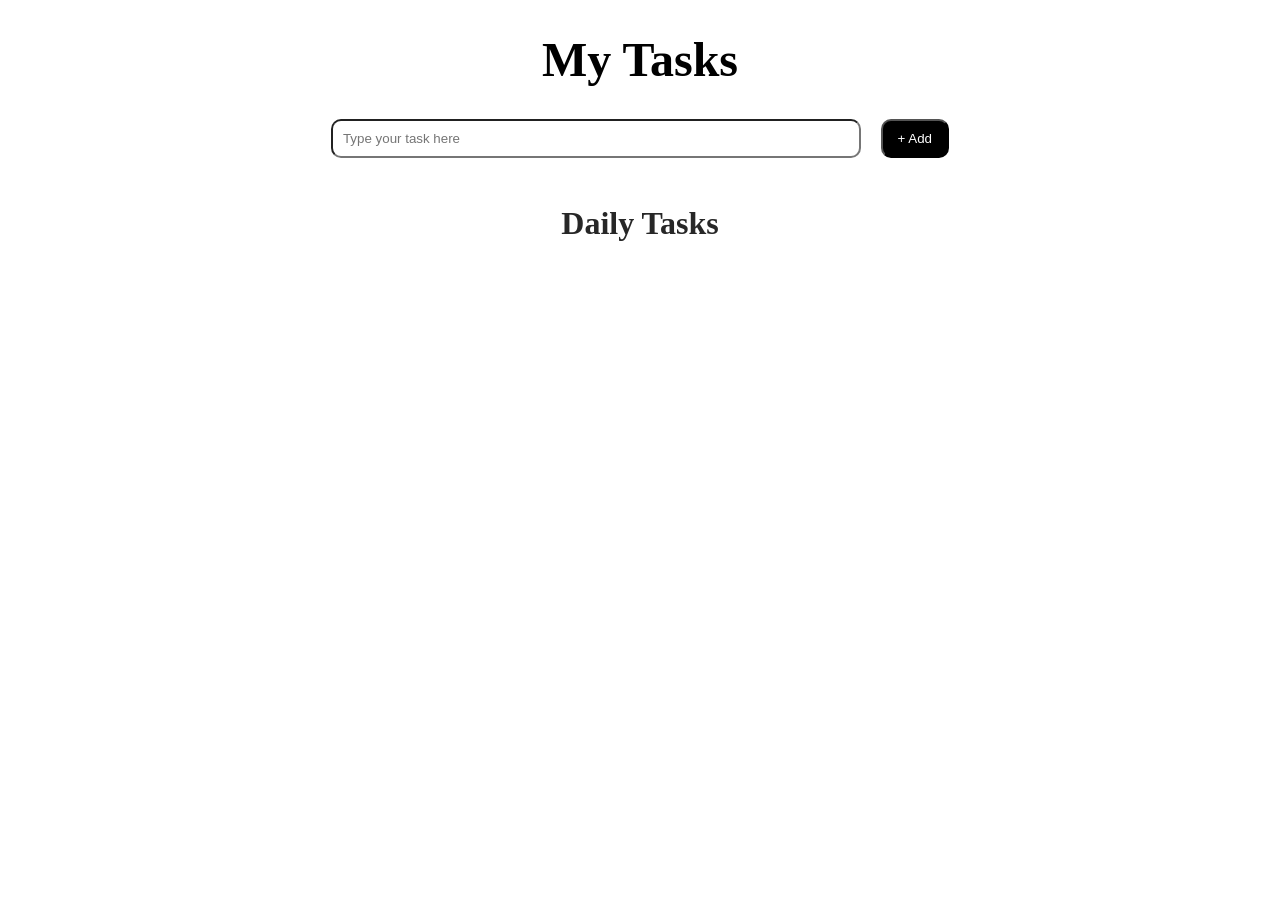
<file: index.html>
<!DOCTYPE html>
<html lang="en">
<head>
    <meta charset="UTF-8">
    <meta name="viewport" content="width=device-width, initial-scale=1.0">
    <title>Todo List App</title>
    <link rel="stylesheet" href="./style.css">
</head>
<body>
    <h1>My Tasks</h1>
    <form id="form">
        <input type="text" placeholder="Type your task here"  id="inputform"/>
        <button id="btn">+ Add</button>
    </form>
    <div id="form-container"></div>
    <script src="./script.js"></script>
</body>
</html>
</file>
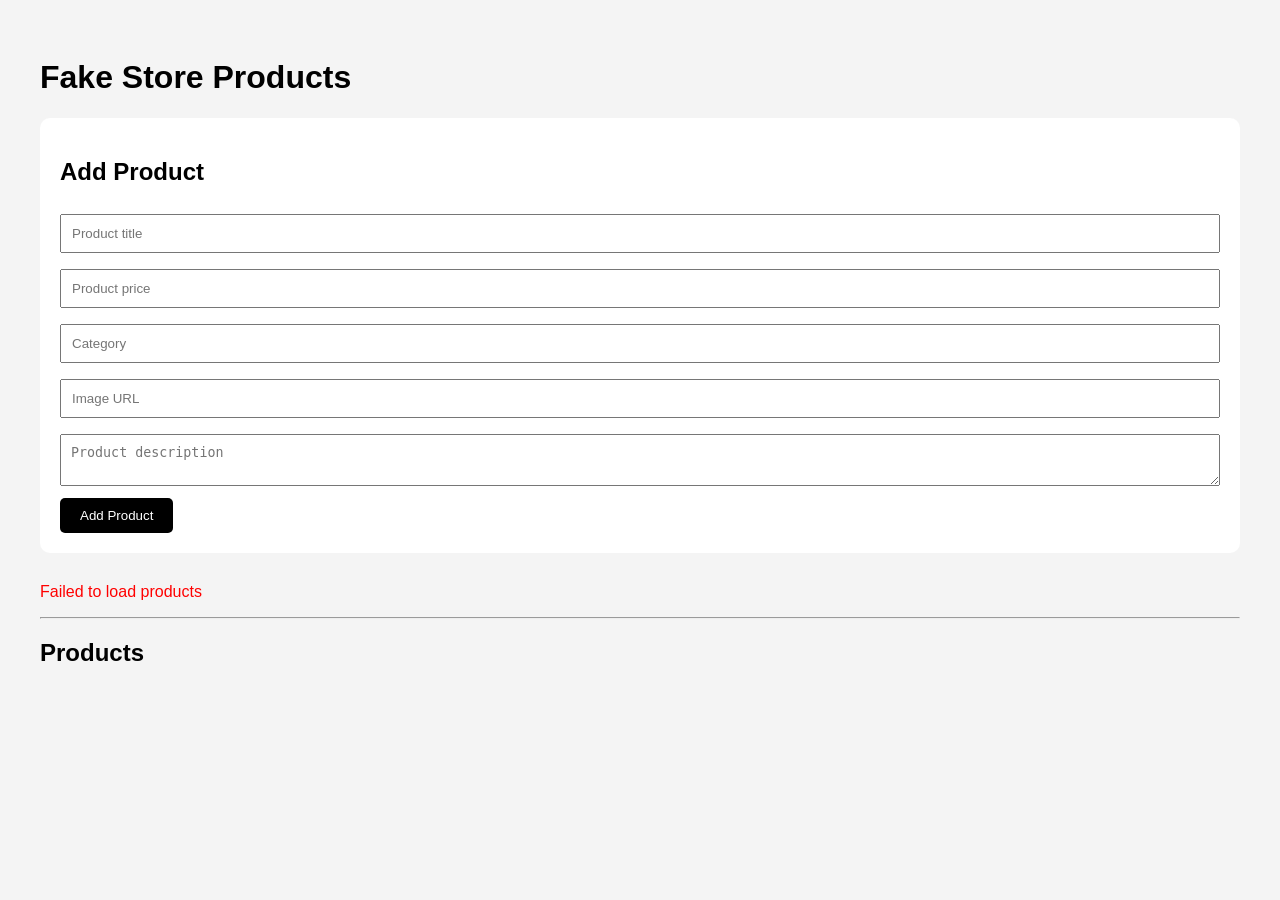
<file: api_data.html>
<!doctype html>
<html lang="en">
  <head>
    <meta charset="UTF-8" />
    <meta name="viewport" content="width=device-width, initial-scale=1.0" />
    <title>API DATA</title>
    <style>
      body {
        font-family: Arial, sans-serif;
        background: #f4f4f4;
        padding: 30px;
      }

      .container {
        max-width: 1200px;
        margin: auto;
      }

      form {
        background: white;
        padding: 20px;
        margin-bottom: 30px;
        border-radius: 10px;
      }

      input,
      textarea {
        width: 100%;
        padding: 10px;
        margin: 8px 0;
        box-sizing: border-box;
      }

      button {
        padding: 10px 20px;
        cursor: pointer;
        border: none;
        background: black;
        color: white;
        border-radius: 5px;
      }

      #productsContainer {
        display: grid;
        grid-template-columns: repeat(3, 1fr);
        gap: 20px;
      }

      .product-card {
        background: white;
        padding: 20px;
        border-radius: 10px;
      }

      .product-card img {
        width: 150px;
        height: 180px;
        object-fit: contain;
        display: block;
        margin: auto;
      }

      .product-card h3 {
        font-size: 18px;
      }

      .price {
        font-weight: bold;
        font-size: 20px;
      }
    </style>
  </head>
  <body>
    <div class="container">
      <h1>Fake Store Products</h1>

      <!-- POST FORM -->

      <form id="productForm">
        <h2>Add Product</h2>

        <input type="text" id="title" placeholder="Product title" />

        <input type="number" id="price" placeholder="Product price" />

        <input type="text" id="category" placeholder="Category" />

        <input type="text" id="image" placeholder="Image URL" />

        <textarea id="description" placeholder="Product description"></textarea>

        <button type="submit">Add Product</button>
      </form>

      <p id="message"></p>

      <hr />

      <h2>Products</h2>

      <div id="productsContainer"></div>
    </div>

    <script>
        // ==========================================
        // ELEMENTS
        // ==========================================

        const productForm = document.getElementById("productForm");

        const title = document.getElementById("title");

        const price = document.getElementById("price");

        const category = document.getElementById("category");

        const image = document.getElementById("image");

        const description = document.getElementById("description");

        const productsContainer = document.getElementById("productsContainer");

        const message = document.getElementById("message");

        // API URL
        const API_URL = "https://fakestoreapi.com/products";

         // STORE PRODUCTS
      // ==========================================

      let products = [];

      // get data
      async function getProducts(){
          try{
              const response=await fetch(API_URL);
               products =
            await response.json();
            console.log("Products:", products);
            displayProducts();
          } catch(error){
           console.log("GET Error:", error);

        message.textContent =
          "Failed to load products";

        message.style.color = "red";
            
          }
      }

      getProducts();

    // DISPLAY PRODUCTS
    function displayProducts(){
        productsContainer.innerHTML="";
        products.forEach((product)=>{
            const productCard=document.createElement("div");
            productCard.classList.add("product-card");

            productCard.innerHTML=`
            <img src="${product.image}" alt="${product.title}" >
             <h3>
            ${product.title}
          </h3>

          <p class="price">
            $${product.price}
          </p>

          <p>
            <strong>Category:</strong>
            ${product.category}
          </p>

          <p>
            ${product.description}
          </p>
            `;
            productsContainer.appendChild(productCard)
        })
    };

//     const productData = {
//   title: "Gaming Mouse",
//   price: 50,
//   category: "electronics",
//   description: "A good gaming mouse",
//   image: "https://example.com/mouse.jpg"
// };
      // POST PRODUCT
async function createProduct(productData) {

  try {

    const response = await fetch(API_URL, {

      method: "POST",

      headers: {
        "Content-Type": "application/json"
      },

      body: JSON.stringify(productData)

    });

    const data = await response.json();

    console.log("Created product:", data);

    return data;

  } catch (error) {

    console.log("POST error:", error);

  }
}
createProduct();

  // ==========================================
    // FORM SUBMIT
    // ==========================================

    productForm.addEventListener(
      "submit",
      async (e) => {

        e.preventDefault();


        // Create object

        const productData = {

          title: title.value,

          price: Number(price.value),

          category: category.value,

          image: image.value,

          description: description.value

        };


        // Validation

        if (
          !productData.title ||
          !productData.price ||
          !productData.category
        ) {

          message.textContent =
            "Please fill all required fields";

          message.style.color =
            "red";

          return;

        }


        // POST request

        const newProduct =
          await createProduct(productData);


        if (newProduct) {

          // Add returned product
          // to local array

          products.push(newProduct);


          // Display updated products

          displayProducts();


          message.textContent =
            "Product added successfully!";

          message.style.color =
            "green";


          // Clear form

          productForm.reset();

        }

      }
    );


    // ==========================================
    // LOAD PRODUCTS
    // ==========================================

    getProducts();

    </script>
  </body>
</html>
</file>
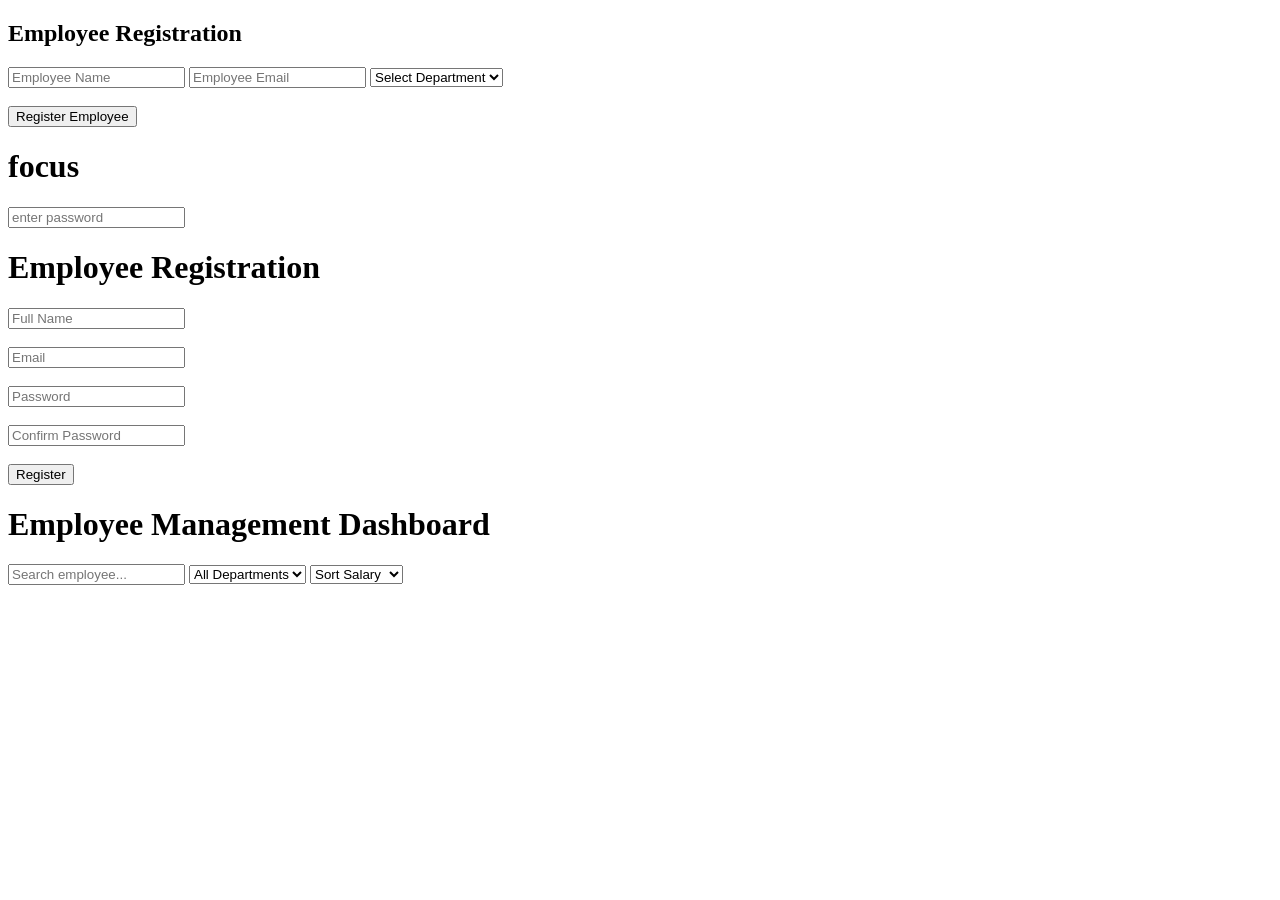
<file: day10.html>
<!doctype html>
<html lang="en">
  <head>
    <meta charset="UTF-8" />
    <meta name="viewport" content="width=device-width, initial-scale=1.0" />
    <title>Document</title>
  </head>
  <body>
    <h2>Employee Registration</h2>

    <form id="employeeForm">
      <input id="name" type="text" placeholder="Employee Name" />
      <input id="email" type="email" placeholder="Employee Email" />

      <select id="department">
        <option value="">Select Department</option>
        <option value="development">Development</option>
        <option value="testing">Testing</option>
        <option value="hr">HR</option>
      </select>
      <br /><br />
      <button type="submit">Register Employee</button>
    </form>

    <ul id="result"></ul> 

    <!-- <h1>key down</h1> -->
    <!-- <input type="text" id="search"> -->
     <h1>focus</h1>
     <input type="email" id="email" placeholder="enter password">
     <p id="help"></p>
    <!doctype html>
    <html>
      <head>
        <title>Employee Portal</title>
      </head>

      <body>
        <h1>Employee Registration</h1>

        <form id="registerForm">
          <input type="text" id="name" placeholder="Full Name" />

          <br /><br />

          <input type="email" id="email" placeholder="Email" />

          <br /><br />

          <input type="password" id="password" placeholder="Password" />

          <br /><br />

          <input
            type="password"
            id="confirmPassword"
            placeholder="Confirm Password"
          />

          <br /><br />

          <button type="submit">Register</button>
        </form>

        <p id="message"></p>

        <script src="script.js"></script>
      </body>
    </html>
    <script src="./day10.js"></script>
  </body>
</html> 

    <!doctype html>
    <html lang="en">
      <head>
        <meta charset="UTF-8" />
        <meta name="viewport" content="width=device-width, initial-scale=1.0" />
        <title>Document</title>
      </head>
      <body>
        <h1>Employee Management Dashboard</h1>

        <input type="text" id="searchInput" placeholder="Search employee..." />

        <select id="departmentFilter">
          <option value="all">All Departments</option>

          <option value="Development">Development</option>

          <option value="Testing">Testing</option>

          <option value="HR">HR</option>
        </select>

        <select id="sortSalary">
          <option value="none">Sort Salary</option>

          <option value="low">Low to High</option>

          <option value="high">High to Low</option>
        </select>

        <div id="employeeContainer"></div>
        <script src="./day10.js"></script>
      </body>
    </html>
  </body>
</html>
</file>
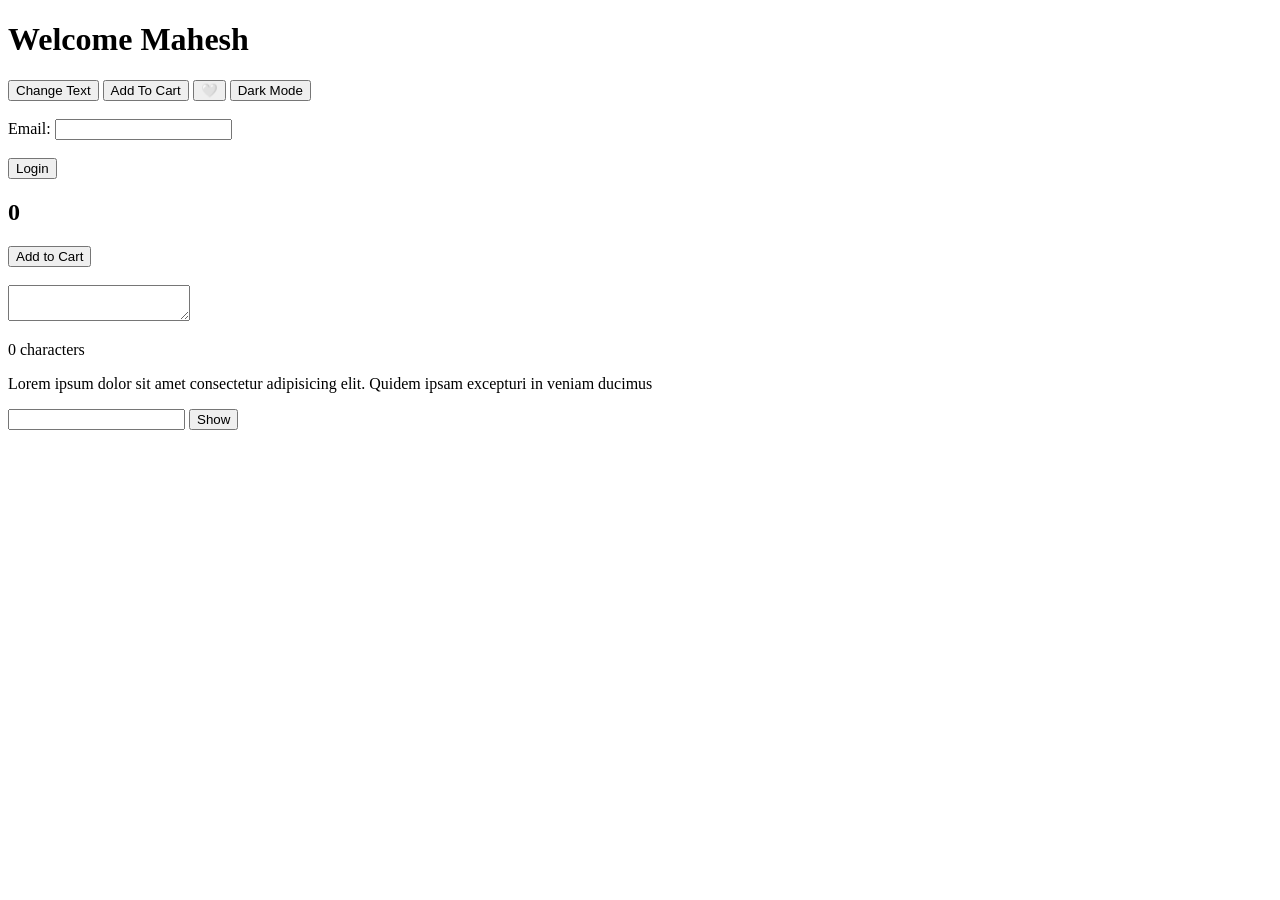
<file: day8.html>
<!doctype html>
<html lang="en">
  <head>
    <meta charset="UTF-8" />
    <meta name="viewport" content="width=device-width, initial-scale=1.0" />
    <title>DOM</title>
  </head>
  <body>
    <!-- <h1 id="myh1">Welcome</h1>

    <h2 id="myh2">Hello</h2>


    <button class="btn" id="btn">Submit</button> <br> <br>

    <span id="span">0</span> -->

    <h1 id="title">Welcome Mahesh</h1>
    <button id="btn">Change Text</button>

    <button id="cartBtn">Add To Cart</button>

    <button id="likeBtn">🤍</button>

    <button id="mode">Dark Mode</button> <br />
    <br />

    <form action="">
      <label for="">Email: </label>
      <input type="email" id="email" /> <br />
      <br />
      <button id="login">Login</button>
    </form>

    <h2 id="count">0</h2>
    <button id="cart">Add to Cart</button> <br />
    <br />

    <textarea name="" id="message"></textarea>
    <p id="total">0 characters</p>
    <p>
      Lorem ipsum dolor sit amet consectetur adipisicing elit. Quidem ipsam
      excepturi in veniam ducimus
    </p>

    <form action="">
      <input
        type="
        password" id="password"
      />
      <button id="toggle">Show</button>

    </form>

    <script src="./day8.js"></script>
  </body>
</html>
</file>
<file: style.css>
body{
    motion: 0;
    padding: 0;
    box-sizing: border-box;
}

h1{
    text-align: center;
    font-size: 3rem;
}

#form{
    display: flex;
    justify-content: center;
    align-items: center;
    gap: 20px;
}

input{
    padding: 10px;
    border-radius: 10px;
    width: 40%;
}

input:hover{
    border: 2px solid rgb(189, 188, 188);
}

#btn{
    padding: 10px 15px;
    border-radius: 10px;
    background-color: rgb(0, 0, 0);
    color: white;
}




#form-container div{
    display: flex;
    align-items: center;
    gap: 10px;
    padding: 10px;
    border: 2px solid black;
    border-radius: 10px;
    width: 500px;
    margin: auto;
    margin-top: 20px;
}

#form-container h2{
    padding: 20px;
    text-align: center;
    font-size: 2rem;
    color: rgb(39, 39, 39);
}

#form-container input{
    height: 18px;
}

#form-container p{
    flex: 1;
    color: rgb(90, 88, 88);
}

#form-container button{
    padding:5px 10px;
    cursor: pointer;
    background-color: rgb(0, 0, 0);
    color: white;
    border-radius: 10px;
}

@media (max-width: 600px){
    #form{
        flex-direction: column;
        padding: 20px;
    }
    #inputform {
        width: 100%;
        box-sizing: border-box;
    }

    #btn {
        width: 100%;
    }
    #form-container div{
        width: 90%;
    }
}
</file>
